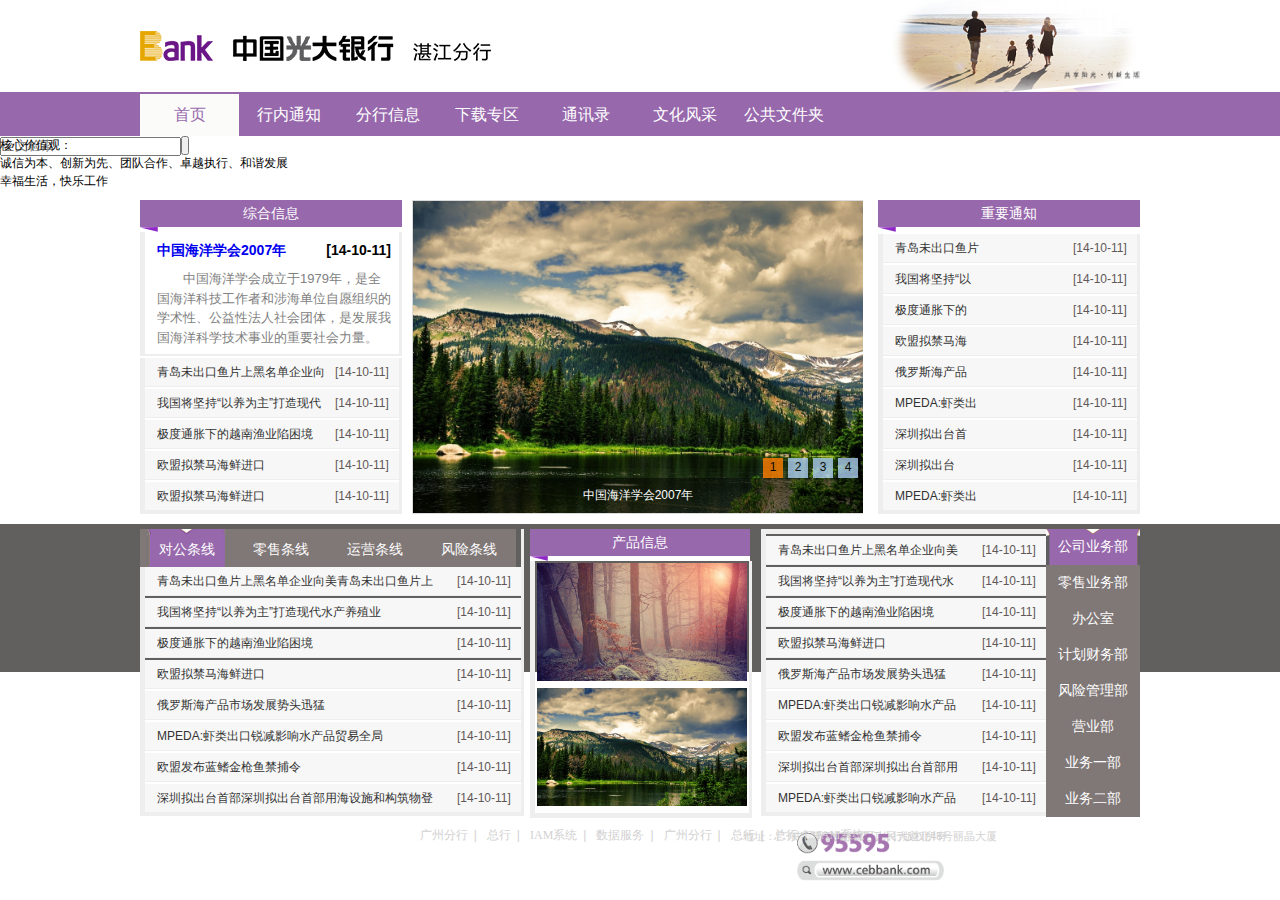
<file: Index.html>
<!doctype html>
<html>
<head>
	<title>中国光大银行湛江分行网站首页</title>
	<meta charset="utf-8" />
	<meta name="author" />
	<meta name="keyword" />
	<meta name="description" />
	<link rel="stylesheet" type="text/css" href="css/common.css">
	<script type="text/javascript" src="js/jquery.js"></script>
	<script type="text/javascript" src="js/index.js"></script>
	<style type="text/css">
		/*轮转图样式*/
		#pic_msg{width:450px;border-left:1px solid #DBDBDB;border-bottom:1px solid #DBDBDB;border-top:1px solid #DBDBDB;text-align:center;position:relative;float: left;z-index: -1;}
		.turn_img{position:relative;width:450px;overflow:hidden;}
		.turn_img ul{width:1800px;}
		.img_title{position:absolute;width:450px;height:35px;line-height:35px;bottom:0px;left:0;z-index:4;color:white;}
		.turn_img ul li{height:312px;width:450px;position:relative;float:left;}
		.turn_img_bg{filter:alpha(opacity=80);-moz-opacity:0.5;-khtml-opacity: 0.5;opacity: 0.5;background:black;position:absolute;bottom:0;left:0;width:450px;height:35px;z-index:2;}
		.turn_img img{height:312px;}
		.turn_img ol{position:absolute;right:5px;bottom:35px;}
		.turn_img ol li{filter:alpha(opacity=80);-moz-opacity:0.8;-khtml-opacity: 0.8;opacity: 0.8;height:20px;width:20px;float:left;background:#abcdef;margin-left:5px;}
		.turn_img ol li{cursor: pointer;}
		.turn_img ol .curr{background:#FF7E00;}

		/*列表样式*/
		#mul_msg{width:262px;height: 312px;float: left;margin-right: 10px;}
		.list_header{height:32px;line-height:28px;color: #ffffff;font-size: 14px;font-family: 'Microsoft Yahei';text-align: center;line-height: 28px;background-image: url(images/bg_title.png);}
		.msg_list{border-left:5px solid #EEEEEE;border-bottom:3px solid #EEEEEE;border-right:3px solid #EEEEEE;}
		.msg_list li {margin-top:2px;padding-left: 12px;line-height:28px;color: #605858;height: 28px;display: block;overflow: hidden;background: #f7f7f7;border-bottom:1px solid #EEEEEE;}
		.msg_list li:hover{background-color: white;color: #9768AC;}
		.msg_list a{width:170px; color: #333;display: block;float: left;overflow: hidden;}
		.msg_list a:hover{color: #9768AC;}
		.msg_list span{float: right;width: 64px;}
		.msg_list_first{padding: 8px 8px 7px 12px;border-left:5px solid #EEEEEE;border-bottom:2px solid #EEEEEE;border-right:3px solid #EEEEEE;}
		.msg_list_first span{float: right;}
		.msg_list_first p{padding-top:8px;color:#818181;font-size:13px;text-indent: 2em;}

		#important_msg{width:262px;height: 312px;float: right;margin-left: 10px;}

		/*条线样式*/
		#stripline_msg{margin-top: 15px;}
		.turn_msg{float: left;width:380px;height: 297px;margin-right: 10px;}
		.turn_msg_title{cursor:pointer;}
		.turn_msg_title li{width:94px;height:38px;float:left;display: inline-block;text-align:center;line-height: 42px;font-size: 14px;font-family: 'Microsoft Yahei';background:url(images/turn_bg_black.png);}
		.turn_msg_title a{color: white;}
		.turn_msg_title a:hover{text-decoration:underline ;}
		.turn_msg .curr_title{background:white;background: url(images/turn_bg.png);}
		.turn_news_block{display:none;width: 376px;}
		.turn_msg .curr_content{display:block;}
		.turn_msg .msg_list a{width: 280px;}

		/*产品信息样式*/
		#product_msg{width:220px;height: 297px;float: left;margin-top: 15px;}
		#product_msg img{width: 210px;height: 118px;}
		#product_msg table{border-left:5px solid #EEEEEE;border-bottom:5px solid #EEEEEE;border-right:3px solid #EEEEEE;}

		/*部门信息样式*/
		#deparment{float: right;width: 380px;margin-top: 15px;margin-right: 0px;}
		#deparment .turn_news_block{width:280px;float: right;}
		.turn_msg_title_vertical{width:94px;height:297px;cursor:pointer;float: right;}
		.turn_msg_title_vertical li{width:94px;height:36px;display: inline-block;text-align:center;line-height: 36px;font-size: 14px;font-family: 'Microsoft Yahei';background-image: url(images/turn_bg_black.png);color: white;}
		.turn_msg_title_vertical a{color: white;}
		.turn_msg_title_vertical a:hover{text-decoration:underline ;}
		#deparment .curr_title{background:white;background-image: url(images/turn_bg_v.png);}
		#deparment .msg_list{border-top: 5px solid #EEEEEE;border-right:none;}
		#deparment .msg_list a{width: 180px;}

		#jumu{}



	</style>
	<script type="text/javascript">
		// $("input[placeholder]")
	</script>
</head>
<body><!-- 
	<input type="text" style="width:200px;height:22px;border: 1px solid #dadada;border-right: none;"><input type="submit" value="" style="background:url(images/search_bg.png);width:30px;height:30px;border: 1px solid #dadada;border-left: none;"> -->
	<div id="header">
		<div id="banner"></div>
		<div id="nav">
			<ul class="nav_bar">
				<li ><a class="active">首页</a></li>
				<li ><a href="list.html">行内通知 </span></a>
					<ul class="li_bar">
						<li ><a href="list.html">综合信息</a></li>
			        	<li ><a href="import_msg.html">重要通知</a></li>
					</ul>
				</li>
				<li><a href="#">分行信息 </span></a>
					<ul class="li_bar">
						<li ><a href="#">分行简报</a></li>
			        	<li ><a href="#">分行发文</a></li>
					</ul>
				</li>
		        <li><a href="#">下载专区 </span></a>
		            <ul class="li_bar">
		              <li><a href="#">资料下载</a></li>
		              <li><a href="#">软件下载</a></li>
		            </ul>
		        </li>
		        <li ><a href="#">通讯录</a></li>
		        <li ><a href="#">文化风采</a></li>
		        <li ><a href="#">公共文件夹</a></li>
			</ul>
		</div>
		<div id="search_bar">
			<form id="search_form">
				<input type="text" name="" class="keyword" value="全文检索" /><input type="submit" value=" " />
			</form>
		</div>
	</div>
	<div class="jumu">
		<div class="jumu_left">核心价值观：<br>诚信为本、创新为先、团队合作、卓越执行、和谐发展</div>
		<div class="jumu_right">幸福生活，快乐工作</div>
	</div>
	<div id="content">
		<div class="row">
			<div id="mul_msg">
				<div class="list_header">综合信息</div>
				<div class='msg_list_first'>
					<h3><a href='#'>中国海洋学会2007年</a><span>[14-10-11]</span></h3>
					<p>中国海洋学会成立于1979年，是全国海洋科技工作者和涉海单位自愿组织的学术性、公益性法人社会团体，是发展我国海洋科学技术事业的重要社会力量。</p>
				</div>
				<ul class="msg_list">
					<li><a href="detail_msg.html">青岛未出口鱼片上黑名单企业向美青岛未出口鱼片上黑名单企业向美</a><span>[14-10-11]</span></li>
					<li><a href='#'>我国将坚持“以养为主”打造现代水产养殖业</a><span>[14-10-11]</span></li>
					<li><a href='#'>极度通胀下的越南渔业陷困境</a><span>[14-10-11]</span></li>
					<li><a href='#'>欧盟拟禁马海鲜进口</a><span>[14-10-11]</span></li>
					<li><a href='#'>欧盟拟禁马海鲜进口</a><span>[14-10-11]</span></li>
				</ul>
			</div>
			<div id="pic_msg">
				<div class='turn_img'>
					<ul>
						<a href='#'><li><img src='images/04.jpg' /><span class='img_title'>中国海洋学会2007年</span><div class='turn_img_bg'></div></li></a>
						<a href='#'><li><img src='images/02.jpg' /><span class='img_title'>青岛未出口鱼片上黑名单企业向美方申诉成功</span><div class='turn_img_bg'></div></li></a>
						<a href='#'><li><img src='images/03.jpg' /><span class='img_title'>我国将坚持“以养为主”打造现代水产养殖业</span><div class='turn_img_bg'></div></li></a>
						<a href='#'><li><img src='images/01.jpg' /><span class='img_title'>极度通胀下的越南渔业陷困境</span><div class='turn_img_bg'></div></li></a>
					</ul>
					<ol>
						<li class='curr'>1</li>
						<li>2</li>
						<li>3</li>
						<li>4</li>
					</ol>
				</div>
			</div>
			<div id="important_msg">
				<div class="list_header">重要通知</div>
				<ul class="msg_list">
					<li><a href='#'>青岛未出口鱼片</a><span>[14-10-11]</span></li>
					<li><a href='#'>我国将坚持“以</a><span>[14-10-11]</span></li>
					<li><a href='#'>极度通胀下的</a><span>[14-10-11]</span></li>
					<li><a href='#'>欧盟拟禁马海</a><span>[14-10-11]</span></li>
					<li><a href='#'>俄罗斯海产品</a><span>[14-10-11]</span></li>
					<li><a href='#'>MPEDA:虾类出</a><span>[14-10-11]</span></li>
					<li><a href='#'>深圳拟出台首</a><span>[14-10-11]</span></li>
					<li><a href='#'>深圳拟出台</a><span>[14-10-11]</span></li>
					<li><a href='#'>MPEDA:虾类出</a><span>[14-10-11]</span></li>
				</ul>
			</div>
		</div>
		<div class="row">
			<div id="stripline_msg" class='turn_msg'>
				<ul class='turn_msg_title'>
					<li class='curr_title'><a href="stripline.html">对公条线</a></li>
					<li ><a href="stripline.html">零售条线</a></li>
					<li ><a href="stripline.html">运营条线</a></li>
					<li ><a href="stripline.html">风险条线</a></li>
				</ul>
				<ul class='turn_news_block curr_content msg_list'>
					<li><a href="detail_msg.html">青岛未出口鱼片上黑名单企业向美青岛未出口鱼片上黑名单企业向美</a><span>[14-10-11]</span></li>
					<li><a href='#'>我国将坚持“以养为主”打造现代水产养殖业</a><span>[14-10-11]</span></li>
					<li><a href='#'>极度通胀下的越南渔业陷困境</a><span>[14-10-11]</span></li>
					<li><a href='#'>欧盟拟禁马海鲜进口</a><span>[14-10-11]</span></li>
					<li><a href='#'>俄罗斯海产品市场发展势头迅猛</a><span>[14-10-11]</span></li>
					<li><a href='#'>MPEDA:虾类出口锐减影响水产品贸易全局</a><span>[14-10-11]</span></li>
					<li><a href='#'>欧盟发布蓝鳍金枪鱼禁捕令</a><span>[14-10-11]</span></li>
					<li><a href='#'>深圳拟出台首部深圳拟出台首部用海设施和构筑物登记管理规定</a><span>[14-10-11]</span></li>
				</ul>
				<ul class='turn_news_block msg_list'>
					<li><a href='#'>广东茂名海域管理亮点纷呈</a><span>[14-10-11]</span></li>
					<li><a href='#'>我国将开展海水入侵和土壤盐渍化监测</a><span>[14-10-11]</span></li>
					<li><a href='#'>广东省成立水产品质量安全专项整治行动领导小组</a><span>[14-10-11]</span></li>
					<li><a href='#'>我国海洋自然保护区存在的主要问题及对策建议</a><span>[14-10-11]</span></li>
					<li><a href='#'>烟台市海洋功能区划、海洋环保规划通过评审</a><span>[14-10-11]</span></li>
					<li><a href='#'>南海区海洋工作指导委员会第二次会议召开</a><span>[14-10-11]</span></li>
					<li><a href='#'>全国海岛保护与开发规划开始编制</a><span>[14-10-11]</span></li>
					<li><a href='#'>上海首个共建海洋科普教育基地揭牌</a><span>[14-10-11]</span></li>
				</ul>
				<ul class='turn_news_block msg_list'>
					<li><a href='#'>北大西洋海底山脉中的奇特新物种</a><span>[14-10-11]</span></li>
					<li><a href='#'>2007年是“国际海豚年”</a><span>[14-10-11]</span></li>
					<li><a href='#'>日本确认发现世界最大海生兽类化石</a><span>[14-10-11]</span></li>
					<li><a href='#'>最美岛屿”搬上方寸之地</a><span>[14-10-11]</span></li>
					<li><a href='#'>煮熟的螃蟹为何会变色</a><span>[14-10-11]</span></li>
					<li><a href='#'>海岛与群岛/岛屿、暗礁</a><span>[14-10-11]</span></li>
					<li><a href='#'>四个大洋的名称是怎么来的？</a><span>[14-10-11]</span></li>
					<li><a href='#'>市霞山区解放东路40号广东海洋大学霞山校区高层407 </a><span>[14-10-11]</span></li>
				</ul>
				<ul class='turn_news_block msg_list'>
					<li><a href='#'>北大西洋海底山脉中的奇特新物种</a><span>[14-10-11]</span></li>
					<li><a href='#'>我国将坚持“以养为主”打造现代水产养殖业</a><span>[14-10-11]</span></li>
					<li><a href='#'>极度通胀下的越南渔业陷困境</a><span>[14-10-11]</span></li>
					<li><a href='#'>最美岛屿”搬上方寸之地</a><span>[14-10-11]</span></li>
					<li><a href='#'>煮熟的螃蟹为何会变色</a><span>[14-10-11]</span></li>
					<li><a href='#'>烟台市海洋功能区划、海洋环保规划通过评审</a><span>[14-10-11]</span></li>
					<li><a href='#'>南海区海洋工作指导委员会第二次会议召开</a><span>[14-10-11]</span></li>
					<li><a href='#'>全国海岛保护与开发规划开始编制</a><span>[14-10-11]</span></li>
				</ul>
			</div>
			<div id="product_msg">
				<div id="product_title" class="list_header">产品信息</div>
				<table>
					<tr><td><img src="images/02.jpg"></td></tr>
					<tr><td><img src="images/04.jpg"></td></tr>
				</table>
			</div>
			<div id="deparment" class="turn_msg">
				<ul class='turn_msg_title_vertical'>
					<li class='curr_title'><a href="department.html">公司业务部</a></li>
					<li ><a href="department.html">零售业务部</a></li>
					<li ><a href="department.html">办公室</a></li>
					<li ><a href="department.html">计划财务部</a></li>
					<li ><a href="department.html">风险管理部</a></li>
					<li ><a href="department.html">营业部</a></li>
					<li ><a href="department.html">业务一部</a></li>
					<li ><a href="department.html">业务二部</a></li>
				</ul>
				<ul class='turn_news_block curr_content msg_list'>
					<li><a href="detail_msg.html">青岛未出口鱼片上黑名单企业向美青岛未出口鱼片上黑名单企业向美</a><span>[14-10-11]</span></li>
					<li><a href='#'>我国将坚持“以养为主”打造现代水产养殖业</a><span>[14-10-11]</span></li>
					<li><a href='#'>极度通胀下的越南渔业陷困境</a><span>[14-10-11]</span></li>
					<li><a href='#'>欧盟拟禁马海鲜进口</a><span>[14-10-11]</span></li>
					<li><a href='#'>俄罗斯海产品市场发展势头迅猛</a><span>[14-10-11]</span></li>
					<li><a href='#'>MPEDA:虾类出口锐减影响水产品贸易全局</a><span>[14-10-11]</span></li>
					<li><a href='#'>欧盟发布蓝鳍金枪鱼禁捕令</a><span>[14-10-11]</span></li>
					<li><a href='#'>深圳拟出台首部深圳拟出台首部用海设施和构筑物登记管理规定</a><span>[14-10-11]</span></li>
					<li><a href='#'>MPEDA:虾类出口锐减影响水产品贸易全局</a><span>[14-10-11]</span></li>
				</ul>
				<ul class='turn_news_block msg_list'>
					<li><a href='#'>广东茂名海域管理亮点纷呈</a><span>[14-10-11]</span></li>
					<li><a href='#'>我国将开展海水入侵和土壤盐渍化监测</a><span>[14-10-11]</span></li>
					<li><a href='#'>广东省成立水产品质量安全专项整治行动领导小组</a><span>[14-10-11]</span></li>
					<li><a href='#'>我国海洋自然保护区存在的主要问题及对策建议</a><span>[14-10-11]</span></li>
					<li><a href='#'>烟台市海洋功能区划、海洋环保规划通过评审</a><span>[14-10-11]</span></li>
					<li><a href='#'>南海区海洋工作指导委员会第二次会议召开</a><span>[14-10-11]</span></li>
					<li><a href='#'>全国海岛保护与开发规划开始编制</a><span>[14-10-11]</span></li>
					<li><a href='#'>上海首个共建海洋科普教育基地揭牌</a><span>[14-10-11]</span></li>
					<li><a href='#'>南海区海洋工作指导委员会第二次会议召开</a><span>[14-10-11]</span></li>
				</ul>
				<ul class='turn_news_block msg_list'>
					<li><a href='#'>北大西洋海底山脉中的奇特新物种</a><span>[14-10-11]</span></li>
					<li><a href='#'>2007年是“国际海豚年”</a><span>[14-10-11]</span></li>
					<li><a href='#'>日本确认发现世界最大海生兽类化石</a><span>[14-10-11]</span></li>
					<li><a href='#'>最美岛屿”搬上方寸之地</a><span>[14-10-11]</span></li>
					<li><a href='#'>煮熟的螃蟹为何会变色</a><span>[14-10-11]</span></li>
					<li><a href='#'>海岛与群岛/岛屿、暗礁</a><span>[14-10-11]</span></li>
					<li><a href='#'>四个大洋的名称是怎么来的？</a><span>[14-10-11]</span></li>
					<li><a href='#'>市霞山区解放东路40号广东海洋大学霞山校区高层407 </a><span>[14-10-11]</span></li>
					<li><a href='#'>海岛与群岛/岛屿、暗礁</a><span>[14-10-11]</span></li>
				</ul>
				<ul class='turn_news_block msg_list'>
					<li><a href='#'>北大西洋海底山脉中的奇特新物种</a><span>[14-10-11]</span></li>
					<li><a href='#'>我国将坚持“以养为主”打造现代水产养殖业</a><span>[14-10-11]</span></li>
					<li><a href='#'>极度通胀下的越南渔业陷困境</a><span>[14-10-11]</span></li>
					<li><a href='#'>最美岛屿”搬上方寸之地</a><span>[14-10-11]</span></li>
					<li><a href='#'>煮熟的螃蟹为何会变色</a><span>[14-10-11]</span></li>
					<li><a href='#'>烟台市海洋功能区划、海洋环保规划通过评审</a><span>[14-10-11]</span></li>
					<li><a href='#'>南海区海洋工作指导委员会第二次会议召开</a><span>[14-10-11]</span></li>
					<li><a href='#'>全国海岛保护与开发规划开始编制</a><span>[14-10-11]</span></li>
					<li><a href='#'>南海区海洋工作指导委员会第二次会议召开</a><span>[14-10-11]</span></li>
				</ul>
				<ul class='turn_news_block msg_list'>
					<li><a href="detail_msg.html">青岛未出口鱼片上黑名单企业向美青岛未出口鱼片上黑名单企业向美</a><span>[14-10-11]</span></li>
					<li><a href='#'>我国将坚持“以养为主”打造现代水产养殖业</a><span>[14-10-11]</span></li>
					<li><a href='#'>极度通胀下的越南渔业陷困境</a><span>[14-10-11]</span></li>
					<li><a href='#'>欧盟拟禁马海鲜进口</a><span>[14-10-11]</span></li>
					<li><a href='#'>俄罗斯海产品市场发展势头迅猛</a><span>[14-10-11]</span></li>
					<li><a href='#'>MPEDA:虾类出口锐减影响水产品贸易全局</a><span>[14-10-11]</span></li>
					<li><a href='#'>欧盟发布蓝鳍金枪鱼禁捕令</a><span>[14-10-11]</span></li>
					<li><a href='#'>深圳拟出台首部深圳拟出台首部用海设施和构筑物登记管理规定</a><span>[14-10-11]</span></li>
					<li><a href='#'>欧盟拟禁马海鲜进口</a><span>[14-10-11]</span></li>
				</ul>
				<ul class='turn_news_block msg_list'>
					<li><a href='#'>广东茂名海域管理亮点纷呈</a><span>[14-10-11]</span></li>
					<li><a href='#'>我国将开展海水入侵和土壤盐渍化监测</a><span>[14-10-11]</span></li>
					<li><a href='#'>广东省成立水产品质量安全专项整治行动领导小组</a><span>[14-10-11]</span></li>
					<li><a href='#'>我国海洋自然保护区存在的主要问题及对策建议</a><span>[14-10-11]</span></li>
					<li><a href='#'>烟台市海洋功能区划、海洋环保规划通过评审</a><span>[14-10-11]</span></li>
					<li><a href='#'>南海区海洋工作指导委员会第二次会议召开</a><span>[14-10-11]</span></li>
					<li><a href='#'>全国海岛保护与开发规划开始编制</a><span>[14-10-11]</span></li>
					<li><a href='#'>上海首个共建海洋科普教育基地揭牌</a><span>[14-10-11]</span></li>
					<li><a href='#'>南海区海洋工作指导委员会第二次会议召开</a><span>[14-10-11]</span></li>
				</ul>
				<ul class='turn_news_block msg_list'>
					<li><a href='#'>北大西洋海底山脉中的奇特新物种</a><span>[14-10-11]</span></li>
					<li><a href='#'>2007年是“国际海豚年”</a><span>[14-10-11]</span></li>
					<li><a href='#'>日本确认发现世界最大海生兽类化石</a><span>[14-10-11]</span></li>
					<li><a href='#'>最美岛屿”搬上方寸之地</a><span>[14-10-11]</span></li>
					<li><a href='#'>煮熟的螃蟹为何会变色</a><span>[14-10-11]</span></li>
					<li><a href='#'>海岛与群岛/岛屿、暗礁</a><span>[14-10-11]</span></li>
					<li><a href='#'>四个大洋的名称是怎么来的？</a><span>[14-10-11]</span></li>
					<li><a href='#'>市霞山区解放东路40号广东海洋大学霞山校区高层407 </a><span>[14-10-11]</span></li>
					<li><a href='#'>海岛与群岛/岛屿、暗礁</a><span>[14-10-11]</span></li>
				</ul>
				<ul class='turn_news_block msg_list'>
					<li><a href='#'>北大西洋海底山脉中的奇特新物种</a><span>[14-10-11]</span></li>
					<li><a href='#'>我国将坚持“以养为主”打造现代水产养殖业</a><span>[14-10-11]</span></li>
					<li><a href='#'>极度通胀下的越南渔业陷困境</a><span>[14-10-11]</span></li>
					<li><a href='#'>最美岛屿”搬上方寸之地</a><span>[14-10-11]</span></li>
					<li><a href='#'>煮熟的螃蟹为何会变色</a><span>[14-10-11]</span></li>
					<li><a href='#'>烟台市海洋功能区划、海洋环保规划通过评审</a><span>[14-10-11]</span></li>
					<li><a href='#'>南海区海洋工作指导委员会第二次会议召开</a><span>[14-10-11]</span></li>
					<li><a href='#'>全国海岛保护与开发规划开始编制</a><span>[14-10-11]</span></li>
					<li><a href='#'>煮熟的螃蟹为何会变色</a><span>[14-10-11]</span></li>
				</ul>
			</div>
		</div>
	</div>
	<!-- <div id="footer">
		<center>
			<table style="width:800px;">
				<tr>
					<td style="padding-right:40px;">
						<span>版权所有：中国光大银行湛江分行</span><br><br>
						<span>地址：广东省湛江市开发区体育中心丽晶大厦</span>
					</td>
					<td>
						<img src="images/conn_msg.png" style="height:80px;margin-right:50px;">
						<img src="images/sitename.png" style="height:80px;">
					</td>
				</tr>
			</table>
		</center> -->
	<div class="footer">
	
		<div class="menu_box"><ul class="footermenu c">
			<li><a href="http://10.5.88.7" target="_blank">广州分行</a>|</li>
          	<li><a href="http://www.cebbank.com" target="_blank">总行</a>|</li>
          	<li><a target="_blank">IAM系统</a>|</li>
          	<li><a target="_blank">数据服务</a>|</li>
          	<li><a href="http://10.5.88.7" target="_blank">广州分行</a>|</li>
          	<li><a href="http://www.cebbank.com" target="_blank">总行</a>|</li>
          	<li><a href="http://www.cebbank.com" target="_blank">总行</a>|</li>
          	<li><a target="_blank">IAM系统</a></li>
		</ul></div>
		<div class="copyright">中国光大银行湛江分行版权所有</div>
		<div class="copyright">地址：广东省湛江市赤坎区人民大道北45号丽晶大厦</div>
		<div class="auth_logo">
			<img src="images/conn_msg.png" alt="中国光大银行" title="中国光大银行">
		</div>
	<div id="dynamic_foot">

<!--尾部 end-->
</div>
	</div>
</body>
</html>
</file>
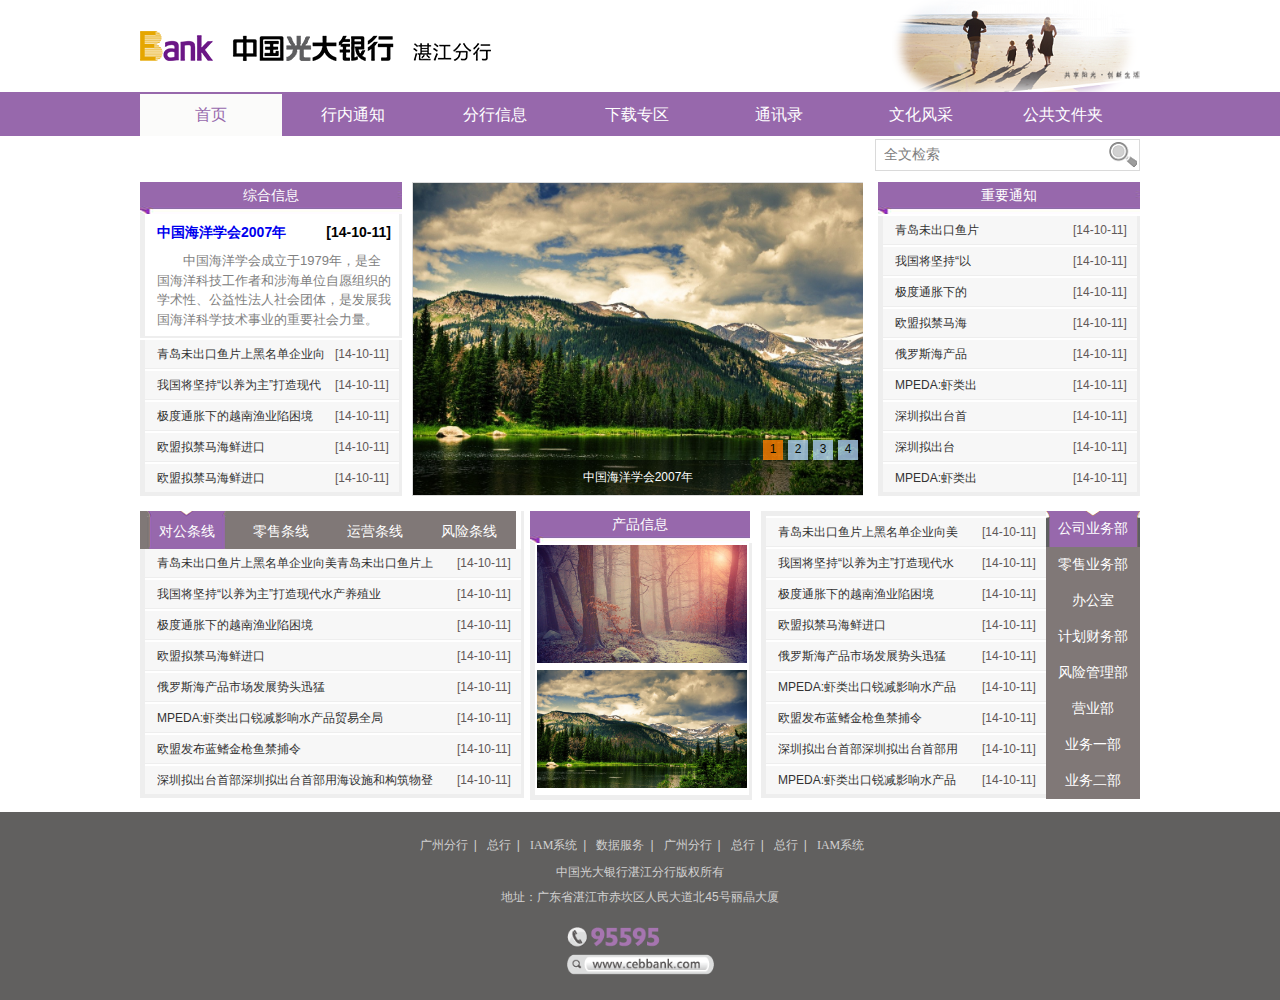
<file: images/版本4/Index.html>
<!doctype html>
<html>
<head>
	<title>中国光大银行湛江分行网站首页</title>
	<meta charset="utf-8" />
	<meta name="author" />
	<meta name="keyword" />
	<meta name="description" />
	<link rel="stylesheet" type="text/css" href="css/common.css">
	<script type="text/javascript" src="js/jquery.js"></script>
	<script type="text/javascript" src="js/index.js"></script>
	<style type="text/css">
		/*轮转图样式*/
		#pic_msg{width:450px;border-left:1px solid #DBDBDB;border-bottom:1px solid #DBDBDB;border-top:1px solid #DBDBDB;text-align:center;position:relative;float: left;z-index: -1;}
		.turn_img{position:relative;width:450px;overflow:hidden;}
		.turn_img ul{width:1800px;}
		.img_title{position:absolute;width:450px;height:35px;line-height:35px;bottom:0px;left:0;z-index:4;color:white;}
		.turn_img ul li{height:312px;width:450px;position:relative;float:left;}
		.turn_img_bg{filter:alpha(opacity=80);-moz-opacity:0.5;-khtml-opacity: 0.5;opacity: 0.5;background:black;position:absolute;bottom:0;left:0;width:450px;height:35px;z-index:2;}
		.turn_img img{height:312px;}
		.turn_img ol{position:absolute;right:5px;bottom:35px;}
		.turn_img ol li{filter:alpha(opacity=80);-moz-opacity:0.8;-khtml-opacity: 0.8;opacity: 0.8;height:20px;width:20px;float:left;background:#abcdef;margin-left:5px;}
		.turn_img ol li{cursor: pointer;}
		.turn_img ol .curr{background:#FF7E00;}

		/*列表样式*/
		#mul_msg{width:262px;height: 312px;float: left;margin-right: 10px;}
		.list_header{height:32px;line-height:28px;color: #ffffff;font-size: 14px;font-family: 'Microsoft Yahei';text-align: center;line-height: 28px;background-image: url(images/bg_title.png);}
		.msg_list{border-left:5px solid #EEEEEE;border-bottom:3px solid #EEEEEE;border-right:3px solid #EEEEEE;}
		.msg_list li {margin-top:2px;padding-left: 12px;line-height:28px;color: #605858;height: 28px;display: block;overflow: hidden;background: #f7f7f7;border-bottom:1px solid #EEEEEE;}
		.msg_list li:hover{background-color: white;color: #9768AC;}
		.msg_list a{width:170px; color: #333;display: block;float: left;overflow: hidden;}
		.msg_list a:hover{color: #9768AC;}
		.msg_list span{float: right;width: 64px;}
		.msg_list_first{padding: 8px 8px 7px 12px;border-left:5px solid #EEEEEE;border-bottom:2px solid #EEEEEE;border-right:3px solid #EEEEEE;}
		.msg_list_first span{float: right;}
		.msg_list_first p{padding-top:8px;color:#818181;font-size:13px;text-indent: 2em;}

		#important_msg{width:262px;height: 312px;float: right;margin-left: 10px;}

		/*条线样式*/
		#stripline_msg{margin-top: 15px;}
		.turn_msg{float: left;width:380px;height: 297px;margin-right: 10px;}
		.turn_msg_title{cursor:pointer;}
		.turn_msg_title li{width:94px;height:38px;float:left;display: inline-block;text-align:center;line-height: 42px;font-size: 14px;font-family: 'Microsoft Yahei';background:url(images/turn_bg_black.png);}
		.turn_msg_title a{color: white;}
		.turn_msg_title a:hover{text-decoration:underline ;}
		.turn_msg .curr_title{background:white;background: url(images/turn_bg.png);}
		.turn_news_block{display:none;width: 376px;}
		.turn_msg .curr_content{display:block;}
		.turn_msg .msg_list a{width: 280px;}

		/*产品信息样式*/
		#product_msg{width:220px;height: 297px;float: left;margin-top: 15px;}
		#product_msg img{width: 210px;height: 118px;}
		#product_msg table{border-left:5px solid #EEEEEE;border-bottom:5px solid #EEEEEE;border-right:3px solid #EEEEEE;}

		/*部门信息样式*/
		#deparment{float: right;width: 380px;margin-top: 15px;margin-right: 0px;}
		#deparment .turn_news_block{width:280px;float: right;}
		.turn_msg_title_vertical{width:94px;height:297px;cursor:pointer;float: right;}
		.turn_msg_title_vertical li{width:94px;height:36px;display: inline-block;text-align:center;line-height: 36px;font-size: 14px;font-family: 'Microsoft Yahei';background-image: url(images/turn_bg_black.png);color: white;}
		.turn_msg_title_vertical a{color: white;}
		.turn_msg_title_vertical a:hover{text-decoration:underline ;}
		#deparment .curr_title{background:white;background-image: url(images/turn_bg_v.png);}
		#deparment .msg_list{border-top: 5px solid #EEEEEE;border-right:none;}
		#deparment .msg_list a{width: 180px;}

		



	</style>
	<script type="text/javascript">
		// $("input[placeholder]")
	</script>
</head>
<body><!-- 
	<input type="text" style="width:200px;height:22px;border: 1px solid #dadada;border-right: none;"><input type="submit" value="" style="background:url(images/search_bg.png);width:30px;height:30px;border: 1px solid #dadada;border-left: none;"> -->
	<div id="header">
		<div id="banner"></div>
		<div id="nav">
			<ul class="nav_bar">
				<li ><a class="active">首页</a></li>
				<li ><a href="list.html">行内通知 </span></a>
					<ul class="li_bar">
						<li ><a href="list.html">综合信息</a></li>
			        	<li ><a href="import_msg.html">重要通知</a></li>
					</ul>
				</li>
				<li><a href="#">分行信息 </span></a>
					<ul class="li_bar">
						<li ><a href="#">分行简报</a></li>
			        	<li ><a href="#">分行发文</a></li>
					</ul>
				</li>
		        <li><a href="#">下载专区 </span></a>
		            <ul class="li_bar">
		              <li><a href="#">资料下载</a></li>
		              <li><a href="#">软件下载</a></li>
		            </ul>
		        </li>
		        <li ><a href="#">通讯录</a></li>
		        <li ><a href="#">文化风采</a></li>
		        <li ><a href="#">公共文件夹</a></li>
			</ul>
		</div>
		<div id="search_bar">
			<form id="search_form">
				<input type="text" name="" class="keyword" value="全文检索" /><input type="submit" value=" " />
			</form>
		</div>
	</div>
	<div id="content">
		<div class="row">
			<div id="mul_msg">
				<div class="list_header">综合信息</div>
				<div class='msg_list_first'>
					<h3><a href='#'>中国海洋学会2007年</a><span>[14-10-11]</span></h3>
					<p>中国海洋学会成立于1979年，是全国海洋科技工作者和涉海单位自愿组织的学术性、公益性法人社会团体，是发展我国海洋科学技术事业的重要社会力量。</p>
				</div>
				<ul class="msg_list">
					<li><a href="detail_msg.html">青岛未出口鱼片上黑名单企业向美青岛未出口鱼片上黑名单企业向美</a><span>[14-10-11]</span></li>
					<li><a href='#'>我国将坚持“以养为主”打造现代水产养殖业</a><span>[14-10-11]</span></li>
					<li><a href='#'>极度通胀下的越南渔业陷困境</a><span>[14-10-11]</span></li>
					<li><a href='#'>欧盟拟禁马海鲜进口</a><span>[14-10-11]</span></li>
					<li><a href='#'>欧盟拟禁马海鲜进口</a><span>[14-10-11]</span></li>
				</ul>
			</div>
			<div id="pic_msg">
				<div class='turn_img'>
					<ul>
						<a href='#'><li><img src='images/04.jpg' /><span class='img_title'>中国海洋学会2007年</span><div class='turn_img_bg'></div></li></a>
						<a href='#'><li><img src='images/02.jpg' /><span class='img_title'>青岛未出口鱼片上黑名单企业向美方申诉成功</span><div class='turn_img_bg'></div></li></a>
						<a href='#'><li><img src='images/03.jpg' /><span class='img_title'>我国将坚持“以养为主”打造现代水产养殖业</span><div class='turn_img_bg'></div></li></a>
						<a href='#'><li><img src='images/01.jpg' /><span class='img_title'>极度通胀下的越南渔业陷困境</span><div class='turn_img_bg'></div></li></a>
					</ul>
					<ol>
						<li class='curr'>1</li>
						<li>2</li>
						<li>3</li>
						<li>4</li>
					</ol>
				</div>
			</div>
			<div id="important_msg">
				<div class="list_header">重要通知</div>
				<ul class="msg_list">
					<li><a href='#'>青岛未出口鱼片</a><span>[14-10-11]</span></li>
					<li><a href='#'>我国将坚持“以</a><span>[14-10-11]</span></li>
					<li><a href='#'>极度通胀下的</a><span>[14-10-11]</span></li>
					<li><a href='#'>欧盟拟禁马海</a><span>[14-10-11]</span></li>
					<li><a href='#'>俄罗斯海产品</a><span>[14-10-11]</span></li>
					<li><a href='#'>MPEDA:虾类出</a><span>[14-10-11]</span></li>
					<li><a href='#'>深圳拟出台首</a><span>[14-10-11]</span></li>
					<li><a href='#'>深圳拟出台</a><span>[14-10-11]</span></li>
					<li><a href='#'>MPEDA:虾类出</a><span>[14-10-11]</span></li>
				</ul>
			</div>
		</div>
		<div class="row">
			<div id="stripline_msg" class='turn_msg'>
				<ul class='turn_msg_title'>
					<li class='curr_title'><a href="stripline.html">对公条线</a></li>
					<li ><a href="stripline.html">零售条线</a></li>
					<li ><a href="stripline.html">运营条线</a></li>
					<li ><a href="stripline.html">风险条线</a></li>
				</ul>
				<ul class='turn_news_block curr_content msg_list'>
					<li><a href="detail_msg.html">青岛未出口鱼片上黑名单企业向美青岛未出口鱼片上黑名单企业向美</a><span>[14-10-11]</span></li>
					<li><a href='#'>我国将坚持“以养为主”打造现代水产养殖业</a><span>[14-10-11]</span></li>
					<li><a href='#'>极度通胀下的越南渔业陷困境</a><span>[14-10-11]</span></li>
					<li><a href='#'>欧盟拟禁马海鲜进口</a><span>[14-10-11]</span></li>
					<li><a href='#'>俄罗斯海产品市场发展势头迅猛</a><span>[14-10-11]</span></li>
					<li><a href='#'>MPEDA:虾类出口锐减影响水产品贸易全局</a><span>[14-10-11]</span></li>
					<li><a href='#'>欧盟发布蓝鳍金枪鱼禁捕令</a><span>[14-10-11]</span></li>
					<li><a href='#'>深圳拟出台首部深圳拟出台首部用海设施和构筑物登记管理规定</a><span>[14-10-11]</span></li>
				</ul>
				<ul class='turn_news_block msg_list'>
					<li><a href='#'>广东茂名海域管理亮点纷呈</a><span>[14-10-11]</span></li>
					<li><a href='#'>我国将开展海水入侵和土壤盐渍化监测</a><span>[14-10-11]</span></li>
					<li><a href='#'>广东省成立水产品质量安全专项整治行动领导小组</a><span>[14-10-11]</span></li>
					<li><a href='#'>我国海洋自然保护区存在的主要问题及对策建议</a><span>[14-10-11]</span></li>
					<li><a href='#'>烟台市海洋功能区划、海洋环保规划通过评审</a><span>[14-10-11]</span></li>
					<li><a href='#'>南海区海洋工作指导委员会第二次会议召开</a><span>[14-10-11]</span></li>
					<li><a href='#'>全国海岛保护与开发规划开始编制</a><span>[14-10-11]</span></li>
					<li><a href='#'>上海首个共建海洋科普教育基地揭牌</a><span>[14-10-11]</span></li>
				</ul>
				<ul class='turn_news_block msg_list'>
					<li><a href='#'>北大西洋海底山脉中的奇特新物种</a><span>[14-10-11]</span></li>
					<li><a href='#'>2007年是“国际海豚年”</a><span>[14-10-11]</span></li>
					<li><a href='#'>日本确认发现世界最大海生兽类化石</a><span>[14-10-11]</span></li>
					<li><a href='#'>最美岛屿”搬上方寸之地</a><span>[14-10-11]</span></li>
					<li><a href='#'>煮熟的螃蟹为何会变色</a><span>[14-10-11]</span></li>
					<li><a href='#'>海岛与群岛/岛屿、暗礁</a><span>[14-10-11]</span></li>
					<li><a href='#'>四个大洋的名称是怎么来的？</a><span>[14-10-11]</span></li>
					<li><a href='#'>市霞山区解放东路40号广东海洋大学霞山校区高层407 </a><span>[14-10-11]</span></li>
				</ul>
				<ul class='turn_news_block msg_list'>
					<li><a href='#'>北大西洋海底山脉中的奇特新物种</a><span>[14-10-11]</span></li>
					<li><a href='#'>我国将坚持“以养为主”打造现代水产养殖业</a><span>[14-10-11]</span></li>
					<li><a href='#'>极度通胀下的越南渔业陷困境</a><span>[14-10-11]</span></li>
					<li><a href='#'>最美岛屿”搬上方寸之地</a><span>[14-10-11]</span></li>
					<li><a href='#'>煮熟的螃蟹为何会变色</a><span>[14-10-11]</span></li>
					<li><a href='#'>烟台市海洋功能区划、海洋环保规划通过评审</a><span>[14-10-11]</span></li>
					<li><a href='#'>南海区海洋工作指导委员会第二次会议召开</a><span>[14-10-11]</span></li>
					<li><a href='#'>全国海岛保护与开发规划开始编制</a><span>[14-10-11]</span></li>
				</ul>
			</div>
			<div id="product_msg">
				<div id="product_title" class="list_header">产品信息</div>
				<table>
					<tr><td><img src="images/02.jpg"></td></tr>
					<tr><td><img src="images/04.jpg"></td></tr>
				</table>
			</div>
			<div id="deparment" class="turn_msg">
				<ul class='turn_msg_title_vertical'>
					<li class='curr_title'><a href="department.html">公司业务部</a></li>
					<li ><a href="department.html">零售业务部</a></li>
					<li ><a href="department.html">办公室</a></li>
					<li ><a href="department.html">计划财务部</a></li>
					<li ><a href="department.html">风险管理部</a></li>
					<li ><a href="department.html">营业部</a></li>
					<li ><a href="department.html">业务一部</a></li>
					<li ><a href="department.html">业务二部</a></li>
				</ul>
				<ul class='turn_news_block curr_content msg_list'>
					<li><a href="detail_msg.html">青岛未出口鱼片上黑名单企业向美青岛未出口鱼片上黑名单企业向美</a><span>[14-10-11]</span></li>
					<li><a href='#'>我国将坚持“以养为主”打造现代水产养殖业</a><span>[14-10-11]</span></li>
					<li><a href='#'>极度通胀下的越南渔业陷困境</a><span>[14-10-11]</span></li>
					<li><a href='#'>欧盟拟禁马海鲜进口</a><span>[14-10-11]</span></li>
					<li><a href='#'>俄罗斯海产品市场发展势头迅猛</a><span>[14-10-11]</span></li>
					<li><a href='#'>MPEDA:虾类出口锐减影响水产品贸易全局</a><span>[14-10-11]</span></li>
					<li><a href='#'>欧盟发布蓝鳍金枪鱼禁捕令</a><span>[14-10-11]</span></li>
					<li><a href='#'>深圳拟出台首部深圳拟出台首部用海设施和构筑物登记管理规定</a><span>[14-10-11]</span></li>
					<li><a href='#'>MPEDA:虾类出口锐减影响水产品贸易全局</a><span>[14-10-11]</span></li>
				</ul>
				<ul class='turn_news_block msg_list'>
					<li><a href='#'>广东茂名海域管理亮点纷呈</a><span>[14-10-11]</span></li>
					<li><a href='#'>我国将开展海水入侵和土壤盐渍化监测</a><span>[14-10-11]</span></li>
					<li><a href='#'>广东省成立水产品质量安全专项整治行动领导小组</a><span>[14-10-11]</span></li>
					<li><a href='#'>我国海洋自然保护区存在的主要问题及对策建议</a><span>[14-10-11]</span></li>
					<li><a href='#'>烟台市海洋功能区划、海洋环保规划通过评审</a><span>[14-10-11]</span></li>
					<li><a href='#'>南海区海洋工作指导委员会第二次会议召开</a><span>[14-10-11]</span></li>
					<li><a href='#'>全国海岛保护与开发规划开始编制</a><span>[14-10-11]</span></li>
					<li><a href='#'>上海首个共建海洋科普教育基地揭牌</a><span>[14-10-11]</span></li>
					<li><a href='#'>南海区海洋工作指导委员会第二次会议召开</a><span>[14-10-11]</span></li>
				</ul>
				<ul class='turn_news_block msg_list'>
					<li><a href='#'>北大西洋海底山脉中的奇特新物种</a><span>[14-10-11]</span></li>
					<li><a href='#'>2007年是“国际海豚年”</a><span>[14-10-11]</span></li>
					<li><a href='#'>日本确认发现世界最大海生兽类化石</a><span>[14-10-11]</span></li>
					<li><a href='#'>最美岛屿”搬上方寸之地</a><span>[14-10-11]</span></li>
					<li><a href='#'>煮熟的螃蟹为何会变色</a><span>[14-10-11]</span></li>
					<li><a href='#'>海岛与群岛/岛屿、暗礁</a><span>[14-10-11]</span></li>
					<li><a href='#'>四个大洋的名称是怎么来的？</a><span>[14-10-11]</span></li>
					<li><a href='#'>市霞山区解放东路40号广东海洋大学霞山校区高层407 </a><span>[14-10-11]</span></li>
					<li><a href='#'>海岛与群岛/岛屿、暗礁</a><span>[14-10-11]</span></li>
				</ul>
				<ul class='turn_news_block msg_list'>
					<li><a href='#'>北大西洋海底山脉中的奇特新物种</a><span>[14-10-11]</span></li>
					<li><a href='#'>我国将坚持“以养为主”打造现代水产养殖业</a><span>[14-10-11]</span></li>
					<li><a href='#'>极度通胀下的越南渔业陷困境</a><span>[14-10-11]</span></li>
					<li><a href='#'>最美岛屿”搬上方寸之地</a><span>[14-10-11]</span></li>
					<li><a href='#'>煮熟的螃蟹为何会变色</a><span>[14-10-11]</span></li>
					<li><a href='#'>烟台市海洋功能区划、海洋环保规划通过评审</a><span>[14-10-11]</span></li>
					<li><a href='#'>南海区海洋工作指导委员会第二次会议召开</a><span>[14-10-11]</span></li>
					<li><a href='#'>全国海岛保护与开发规划开始编制</a><span>[14-10-11]</span></li>
					<li><a href='#'>南海区海洋工作指导委员会第二次会议召开</a><span>[14-10-11]</span></li>
				</ul>
				<ul class='turn_news_block msg_list'>
					<li><a href="detail_msg.html">青岛未出口鱼片上黑名单企业向美青岛未出口鱼片上黑名单企业向美</a><span>[14-10-11]</span></li>
					<li><a href='#'>我国将坚持“以养为主”打造现代水产养殖业</a><span>[14-10-11]</span></li>
					<li><a href='#'>极度通胀下的越南渔业陷困境</a><span>[14-10-11]</span></li>
					<li><a href='#'>欧盟拟禁马海鲜进口</a><span>[14-10-11]</span></li>
					<li><a href='#'>俄罗斯海产品市场发展势头迅猛</a><span>[14-10-11]</span></li>
					<li><a href='#'>MPEDA:虾类出口锐减影响水产品贸易全局</a><span>[14-10-11]</span></li>
					<li><a href='#'>欧盟发布蓝鳍金枪鱼禁捕令</a><span>[14-10-11]</span></li>
					<li><a href='#'>深圳拟出台首部深圳拟出台首部用海设施和构筑物登记管理规定</a><span>[14-10-11]</span></li>
					<li><a href='#'>欧盟拟禁马海鲜进口</a><span>[14-10-11]</span></li>
				</ul>
				<ul class='turn_news_block msg_list'>
					<li><a href='#'>广东茂名海域管理亮点纷呈</a><span>[14-10-11]</span></li>
					<li><a href='#'>我国将开展海水入侵和土壤盐渍化监测</a><span>[14-10-11]</span></li>
					<li><a href='#'>广东省成立水产品质量安全专项整治行动领导小组</a><span>[14-10-11]</span></li>
					<li><a href='#'>我国海洋自然保护区存在的主要问题及对策建议</a><span>[14-10-11]</span></li>
					<li><a href='#'>烟台市海洋功能区划、海洋环保规划通过评审</a><span>[14-10-11]</span></li>
					<li><a href='#'>南海区海洋工作指导委员会第二次会议召开</a><span>[14-10-11]</span></li>
					<li><a href='#'>全国海岛保护与开发规划开始编制</a><span>[14-10-11]</span></li>
					<li><a href='#'>上海首个共建海洋科普教育基地揭牌</a><span>[14-10-11]</span></li>
					<li><a href='#'>南海区海洋工作指导委员会第二次会议召开</a><span>[14-10-11]</span></li>
				</ul>
				<ul class='turn_news_block msg_list'>
					<li><a href='#'>北大西洋海底山脉中的奇特新物种</a><span>[14-10-11]</span></li>
					<li><a href='#'>2007年是“国际海豚年”</a><span>[14-10-11]</span></li>
					<li><a href='#'>日本确认发现世界最大海生兽类化石</a><span>[14-10-11]</span></li>
					<li><a href='#'>最美岛屿”搬上方寸之地</a><span>[14-10-11]</span></li>
					<li><a href='#'>煮熟的螃蟹为何会变色</a><span>[14-10-11]</span></li>
					<li><a href='#'>海岛与群岛/岛屿、暗礁</a><span>[14-10-11]</span></li>
					<li><a href='#'>四个大洋的名称是怎么来的？</a><span>[14-10-11]</span></li>
					<li><a href='#'>市霞山区解放东路40号广东海洋大学霞山校区高层407 </a><span>[14-10-11]</span></li>
					<li><a href='#'>海岛与群岛/岛屿、暗礁</a><span>[14-10-11]</span></li>
				</ul>
				<ul class='turn_news_block msg_list'>
					<li><a href='#'>北大西洋海底山脉中的奇特新物种</a><span>[14-10-11]</span></li>
					<li><a href='#'>我国将坚持“以养为主”打造现代水产养殖业</a><span>[14-10-11]</span></li>
					<li><a href='#'>极度通胀下的越南渔业陷困境</a><span>[14-10-11]</span></li>
					<li><a href='#'>最美岛屿”搬上方寸之地</a><span>[14-10-11]</span></li>
					<li><a href='#'>煮熟的螃蟹为何会变色</a><span>[14-10-11]</span></li>
					<li><a href='#'>烟台市海洋功能区划、海洋环保规划通过评审</a><span>[14-10-11]</span></li>
					<li><a href='#'>南海区海洋工作指导委员会第二次会议召开</a><span>[14-10-11]</span></li>
					<li><a href='#'>全国海岛保护与开发规划开始编制</a><span>[14-10-11]</span></li>
					<li><a href='#'>煮熟的螃蟹为何会变色</a><span>[14-10-11]</span></li>
				</ul>
			</div>
		</div>
	</div>
	<!-- <div id="footer">
		<center>
			<table style="width:800px;">
				<tr>
					<td style="padding-right:40px;">
						<span>版权所有：中国光大银行湛江分行</span><br><br>
						<span>地址：广东省湛江市开发区体育中心丽晶大厦</span>
					</td>
					<td>
						<img src="images/conn_msg.png" style="height:80px;margin-right:50px;">
						<img src="images/sitename.png" style="height:80px;">
					</td>
				</tr>
			</table>
		</center> -->
	<div class="footer">
	
		<div class="menu_box"><ul class="footermenu c">
			<li><a href="http://10.5.88.7" target="_blank">广州分行</a>|</li>
          	<li><a href="http://www.cebbank.com" target="_blank">总行</a>|</li>
          	<li><a target="_blank">IAM系统</a>|</li>
          	<li><a target="_blank">数据服务</a>|</li>
          	<li><a href="http://10.5.88.7" target="_blank">广州分行</a>|</li>
          	<li><a href="http://www.cebbank.com" target="_blank">总行</a>|</li>
          	<li><a href="http://www.cebbank.com" target="_blank">总行</a>|</li>
          	<li><a target="_blank">IAM系统</a></li>
		</ul></div>
		<div class="copyright">中国光大银行湛江分行版权所有</div>
		<div class="copyright">地址：广东省湛江市赤坎区人民大道北45号丽晶大厦</div>
		<div class="auth_logo">
			<img src="images/conn_msg.png" alt="中国光大银行" title="中国光大银行">
		</div>
	<div id="dynamic_foot">

<!--尾部 end-->
</div>
	</div>
</body>
</html>
</file>
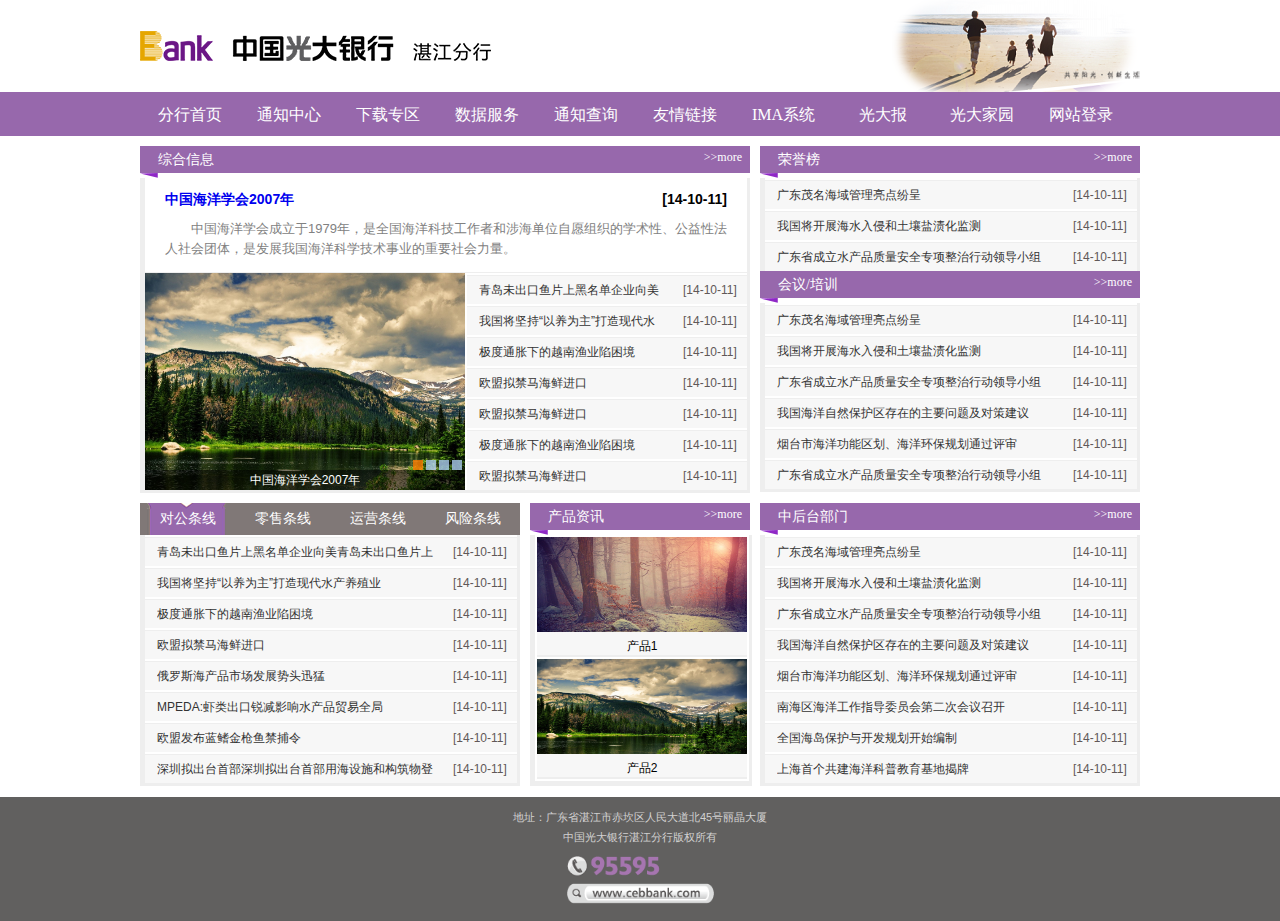
<file: 首页.html>
<!doctype html>
<html>
<head>
	<title>中国光大银行湛江分行网站首页</title>
	<meta charset="utf-8" />
	<meta name="author" />
	<meta name="keyword" />
	<meta name="description" />
	<link rel="stylesheet" type="text/css" href="css/common.css">
	<script type="text/javascript" src="js/jquery.js"></script>
	<script type="text/javascript" src="js/index.js"></script>
	<style type="text/css">
		/*轮转图样式*/
		.turn_img{position:relative;width:320px;overflow:hidden;float: left;}
		.turn_img ul{width:1280px;}
		.img_title{position:absolute;width:320px;height:20px;line-height:20px;bottom:0px;left:0;z-index:4;color:white;text-align: center;}
		.turn_img ul li{height:217px;width:320px;position:relative;float:left;}
		.turn_img_bg{filter:alpha(opacity=80);-moz-opacity:0.5;-khtml-opacity: 0.5;opacity: 0.5;background:black;position:absolute;bottom:0;left:0;width:320px;height:20px;z-index:2;}
		.turn_img img{height:217px;}
		.turn_img ol{position:absolute;right:3px;bottom:20px;}
		.turn_img ol li{filter:alpha(opacity=80);-moz-opacity:0.8;-khtml-opacity: 0.8;opacity: 0.8;height:10px;width:10px;float:left;background:#abcdef;margin-left:3px;}
		.turn_img ol li{cursor: pointer;}
		.turn_img ol .curr{background:#FF7E00;}

		/*列表样式*/
		.mul_content{border-left:5px solid #EEEEEE;border-bottom:3px solid #EEEEEE;border-right:3px solid #EEEEEE;height:217px;}
		#mul_msg{width:610px;float: left;}
		.list_header{height:32px;line-height:27px;color: #ffffff;font-size: 14px;font-family: 'Microsoft Yahei';text-align: left;line-height: 28px;background-image: url(images/bg_title.png);padding-left:18px;}
		.list_header span{height:12px;line-height:12px;float: right;padding:5px 8px;font-size: 12px; }
		.list_header span:hover{cursor: pointer; color: #EEEEEE;}
		.msg_list{width:280px;height:217px;float: right;}
		.msg_list li {margin-top:2px;padding-left: 12px;line-height:28px;color: #605858;height: 28px;display: block;overflow: hidden;background: #f7f7f7;border-top:1px solid #EEEEEE;}
		.msg_list li:hover{background-color: white;color: #9768AC;}
		.msg_list a{width:180px; color: #333;display: block;float: left;overflow: hidden;}
		.msg_list a:hover{color: #9768AC;}
		.msg_list span{float: right;width: 64px;}
		.msg_list_first{padding: 11px 20px 14px 20px;border-left:5px solid #EEEEEE;border-bottom:1px solid #EEEEEE;border-right:3px solid #EEEEEE;}
		.msg_list_first span{float: right;}
		.msg_list_first p{padding-top:9px;color:#818181;font-size:13px;text-indent: 2em;}

		#important_msg{width:380px;height: 346px;float: right;margin-left: 10px;}
		#important_msg .msg_list{width:372px;border-left:5px solid #EEEEEE;border-right:3px solid #EEEEEE;}
		#important_msg .msg_list a{width: 280px;}
		.imp_up{height:125px;}
		.imp_down{height:221px;}
		.imp_up .msg_list{height: 93px;}
		.imp_down .msg_list{height: 186px;border-bottom:3px solid #EEEEEE;}

		#stripline_msg,#product_msg,#deparment{margin-top:10px;}
		/*条线样式*/
		.turn_msg{float: left;width:380px;height: 290px;margin-right: 10px;}
		.turn_msg_title{cursor:pointer;}
		.turn_msg_title li{width:95px;height:32px;line-height: 32px;float:left;display: inline-block;text-align:center;font-size: 14px;font-family: 'Microsoft Yahei';background:url(images/turn_bg_black.png);}
		.turn_msg_title a{color: white;}
		.turn_msg_title a:hover{text-decoration:underline ;}
		.turn_msg .curr_title{background:white;background: url(images/turn_bg.png);}
		.turn_news_block{display:none;width: 372px;height:248px;border-left:5px solid #EEEEEE;border-bottom:3px solid #EEEEEE;border-right:3px solid #EEEEEE;margin-left: 5px;}
		.turn_msg .curr_content{display:block;}
		.turn_msg .msg_list a{width: 280px;}

		/*产品信息样式*/
		#product_msg{width:220px;height: 293px;float: left;text-align: center;}
		#product_msg img{width: 210px;height: 95px;}
		#product_msg table{border-left:5px solid #EEEEEE;border-bottom:5px solid #EEEEEE;border-right:3px solid #EEEEEE;}
		#product_msg table td{border-bottom: 2px solid #EEEEEE;background: #f7f7f7;}
		#product_msg p{width: 210px;}
		#product_msg p:hover{background-color: #ffffff;cursor: pointer;}

		/*部门信息样式*/
		#deparment{float: right;width: 380px;}
		#deparment .msg_list{width:372px;height:248px;border-left: 5px solid #EEEEEE;border-bottom: 3px solid #EEEEEE;border-right:3px solid #EEEEEE;}
		#deparment .msg_list a{width: 280px;}

		
		.jumu{display: none;}


	</style>
</head>
<body>
	<div id="header">
		<div id="banner"></div>
		<div id="nav">
			<ul class="nav_bar">
				<li><a href="#">分行首页</a></li>
				<li><a href="#">通知中心</a></li>
				<li><a href="#">下载专区</a></li>
				<li><a href="#">数据服务</a></li>
				<li><a href="#">通知查询</a></li>
				<li><a href="#">友情链接</a></li>
				<li><a href="#">IMA系统</a></li>
				<li><a href="#">光大报</a></li>
				<li><a href="#">光大家园</a></li>
				<li><a href="#">网站登录</a></li>
			</ul>
		</div>
	</div>

	<div class="jumu">
		<div class="jumu_left">核心价值观：<br>诚信为本、创新为先、团队合作、卓越执行、和谐发展</div>
		<div class="jumu_right">幸福生活，快乐工作</div>
	</div>

	<div id="content">
		<div class="row">
			<div id="mul_msg">
				<div class="list_header">综合信息<span>&gt;&gt;more</span></div>
				<div class='msg_list_first'>
					<h3><a href='#'>中国海洋学会2007年</a><span>[14-10-11]</span></h3>
					<p>中国海洋学会成立于1979年，是全国海洋科技工作者和涉海单位自愿组织的学术性、公益性法人社会团体，是发展我国海洋科学技术事业的重要社会力量。</p>
				</div>
				<div class="mul_content">
					<ul class="msg_list">
						<li><a href="detail_msg.html">青岛未出口鱼片上黑名单企业向美青岛未出口鱼片上黑名单企业向美</a><span>[14-10-11]</span></li>
						<li><a href='#'>我国将坚持“以养为主”打造现代水产养殖业</a><span>[14-10-11]</span></li>
						<li><a href='#'>极度通胀下的越南渔业陷困境</a><span>[14-10-11]</span></li>
						<li><a href='#'>欧盟拟禁马海鲜进口</a><span>[14-10-11]</span></li>
						<li><a href='#'>欧盟拟禁马海鲜进口</a><span>[14-10-11]</span></li>
						<li><a href='#'>极度通胀下的越南渔业陷困境</a><span>[14-10-11]</span></li>
						<li><a href='#'>欧盟拟禁马海鲜进口</a><span>[14-10-11]</span></li>
					</ul>
					<div class='turn_img'>
						<ul>
							<a href='#'><li><img src='images/04.jpg' /><span class='img_title'>中国海洋学会2007年</span><div class='turn_img_bg'></div></li></a>
							<a href='#'><li><img src='images/02.jpg' /><span class='img_title'>青岛未出口鱼片上黑名单企业向美方申诉成功</span><div class='turn_img_bg'></div></li></a>
							<a href='#'><li><img src='images/03.jpg' /><span class='img_title'>我国将坚持“以养为主”打造现代水产养殖业</span><div class='turn_img_bg'></div></li></a>
							<a href='#'><li><img src='images/01.jpg' /><span class='img_title'>极度通胀下的越南渔业陷困境</span><div class='turn_img_bg'></div></li></a>
						</ul>
						<ol>
							<li class='curr'></li>
							<li></li>
							<li></li>
							<li></li>
						</ol>
					</div>
				</div>
			</div>
			<div id="important_msg">
				<div class="imp_up">
					<div class="list_header">荣誉榜<span>&gt;&gt;more</span></div>
					<ul class="msg_list">
						<li><a href='#'>广东茂名海域管理亮点纷呈</a><span>[14-10-11]</span></li>
						<li><a href='#'>我国将开展海水入侵和土壤盐渍化监测</a><span>[14-10-11]</span></li>
						<li><a href='#'>广东省成立水产品质量安全专项整治行动领导小组</a><span>[14-10-11]</span></li>
					</ul>
				</div>
				<div class="imp_down">
					<div class="list_header">会议/培训<span>&gt;&gt;more</span></div>
					<ul class="msg_list">
						<li><a href='#'>广东茂名海域管理亮点纷呈</a><span>[14-10-11]</span></li>
						<li><a href='#'>我国将开展海水入侵和土壤盐渍化监测</a><span>[14-10-11]</span></li>
						<li><a href='#'>广东省成立水产品质量安全专项整治行动领导小组</a><span>[14-10-11]</span></li>
						<li><a href='#'>我国海洋自然保护区存在的主要问题及对策建议</a><span>[14-10-11]</span></li>
						<li><a href='#'>烟台市海洋功能区划、海洋环保规划通过评审</a><span>[14-10-11]</span></li>
						<li><a href='#'>广东省成立水产品质量安全专项整治行动领导小组</a><span>[14-10-11]</span></li>
					</ul>
				</div>
			</div>
		</div>

		<div class="row">
			<div id="stripline_msg" class='turn_msg'>
				<ul class='turn_msg_title'>
					<li class='curr_title'><a href="stripline.html">对公条线</a></li>
					<li ><a href="stripline.html">零售条线</a></li>
					<li ><a href="stripline.html">运营条线</a></li>
					<li ><a href="stripline.html">风险条线</a></li>
				</ul>
				<ul class='turn_news_block curr_content msg_list'>
					<li><a href="detail_msg.html">青岛未出口鱼片上黑名单企业向美青岛未出口鱼片上黑名单企业向美</a><span>[14-10-11]</span></li>
					<li><a href='#'>我国将坚持“以养为主”打造现代水产养殖业</a><span>[14-10-11]</span></li>
					<li><a href='#'>极度通胀下的越南渔业陷困境</a><span>[14-10-11]</span></li>
					<li><a href='#'>欧盟拟禁马海鲜进口</a><span>[14-10-11]</span></li>
					<li><a href='#'>俄罗斯海产品市场发展势头迅猛</a><span>[14-10-11]</span></li>
					<li><a href='#'>MPEDA:虾类出口锐减影响水产品贸易全局</a><span>[14-10-11]</span></li>
					<li><a href='#'>欧盟发布蓝鳍金枪鱼禁捕令</a><span>[14-10-11]</span></li>
					<li><a href='#'>深圳拟出台首部深圳拟出台首部用海设施和构筑物登记管理规定</a><span>[14-10-11]</span></li>
				</ul>
				<ul class='turn_news_block msg_list'>
					<li><a href='#'>广东茂名海域管理亮点纷呈</a><span>[14-10-11]</span></li>
					<li><a href='#'>我国将开展海水入侵和土壤盐渍化监测</a><span>[14-10-11]</span></li>
					<li><a href='#'>广东省成立水产品质量安全专项整治行动领导小组</a><span>[14-10-11]</span></li>
					<li><a href='#'>我国海洋自然保护区存在的主要问题及对策建议</a><span>[14-10-11]</span></li>
					<li><a href='#'>烟台市海洋功能区划、海洋环保规划通过评审</a><span>[14-10-11]</span></li>
					<li><a href='#'>南海区海洋工作指导委员会第二次会议召开</a><span>[14-10-11]</span></li>
					<li><a href='#'>全国海岛保护与开发规划开始编制</a><span>[14-10-11]</span></li>
					<li><a href='#'>上海首个共建海洋科普教育基地揭牌</a><span>[14-10-11]</span></li>
				</ul>
				<ul class='turn_news_block msg_list'>
					<li><a href='#'>北大西洋海底山脉中的奇特新物种</a><span>[14-10-11]</span></li>
					<li><a href='#'>2007年是“国际海豚年”</a><span>[14-10-11]</span></li>
					<li><a href='#'>日本确认发现世界最大海生兽类化石</a><span>[14-10-11]</span></li>
					<li><a href='#'>最美岛屿”搬上方寸之地</a><span>[14-10-11]</span></li>
					<li><a href='#'>煮熟的螃蟹为何会变色</a><span>[14-10-11]</span></li>
					<li><a href='#'>海岛与群岛/岛屿、暗礁</a><span>[14-10-11]</span></li>
					<li><a href='#'>四个大洋的名称是怎么来的？</a><span>[14-10-11]</span></li>
					<li><a href='#'>市霞山区解放东路40号广东海洋大学霞山校区高层407 </a><span>[14-10-11]</span></li>
				</ul>
				<ul class='turn_news_block msg_list'>
					<li><a href='#'>北大西洋海底山脉中的奇特新物种</a><span>[14-10-11]</span></li>
					<li><a href='#'>我国将坚持“以养为主”打造现代水产养殖业</a><span>[14-10-11]</span></li>
					<li><a href='#'>极度通胀下的越南渔业陷困境</a><span>[14-10-11]</span></li>
					<li><a href='#'>最美岛屿”搬上方寸之地</a><span>[14-10-11]</span></li>
					<li><a href='#'>煮熟的螃蟹为何会变色</a><span>[14-10-11]</span></li>
					<li><a href='#'>烟台市海洋功能区划、海洋环保规划通过评审</a><span>[14-10-11]</span></li>
					<li><a href='#'>南海区海洋工作指导委员会第二次会议召开</a><span>[14-10-11]</span></li>
					<li><a href='#'>全国海岛保护与开发规划开始编制</a><span>[14-10-11]</span></li>
				</ul>
			</div>
			<div id="product_msg">
				<div id="product_title" class="list_header">产品资讯<span>&gt;&gt;more</span></div>
				<table>
					<tr><td><img src="images/02.jpg"><p>产品1</p></td></tr>
					<tr><td><img src="images/04.jpg"><p>产品2</p></tr>
				</table>
			</div>
			<div id="deparment">
				<div class="list_header">中后台部门<span>&gt;&gt;more</span></div>
				<ul class="msg_list">
					<li><a href='#'>广东茂名海域管理亮点纷呈</a><span>[14-10-11]</span></li>
					<li><a href='#'>我国将开展海水入侵和土壤盐渍化监测</a><span>[14-10-11]</span></li>
					<li><a href='#'>广东省成立水产品质量安全专项整治行动领导小组</a><span>[14-10-11]</span></li>
					<li><a href='#'>我国海洋自然保护区存在的主要问题及对策建议</a><span>[14-10-11]</span></li>
					<li><a href='#'>烟台市海洋功能区划、海洋环保规划通过评审</a><span>[14-10-11]</span></li>
					<li><a href='#'>南海区海洋工作指导委员会第二次会议召开</a><span>[14-10-11]</span></li>
					<li><a href='#'>全国海岛保护与开发规划开始编制</a><span>[14-10-11]</span></li>
					<li><a href='#'>上海首个共建海洋科普教育基地揭牌</a><span>[14-10-11]</span></li>
				</ul>
			</div>
		</div>
	</div>
	<div class="barr"></div>
	<div class="footer">
		<div class="copyright">地址：广东省湛江市赤坎区人民大道北45号丽晶大厦</div>
		<div class="copyright">中国光大银行湛江分行版权所有</div>
		<div class="auth_logo">
			<img src="images/conn_msg.png" alt="中国光大银行" title="中国光大银行">
		</div>
	<div id="dynamic_foot">

<!--尾部 end-->
</div>
	</div>
</body>
</html>
</file>
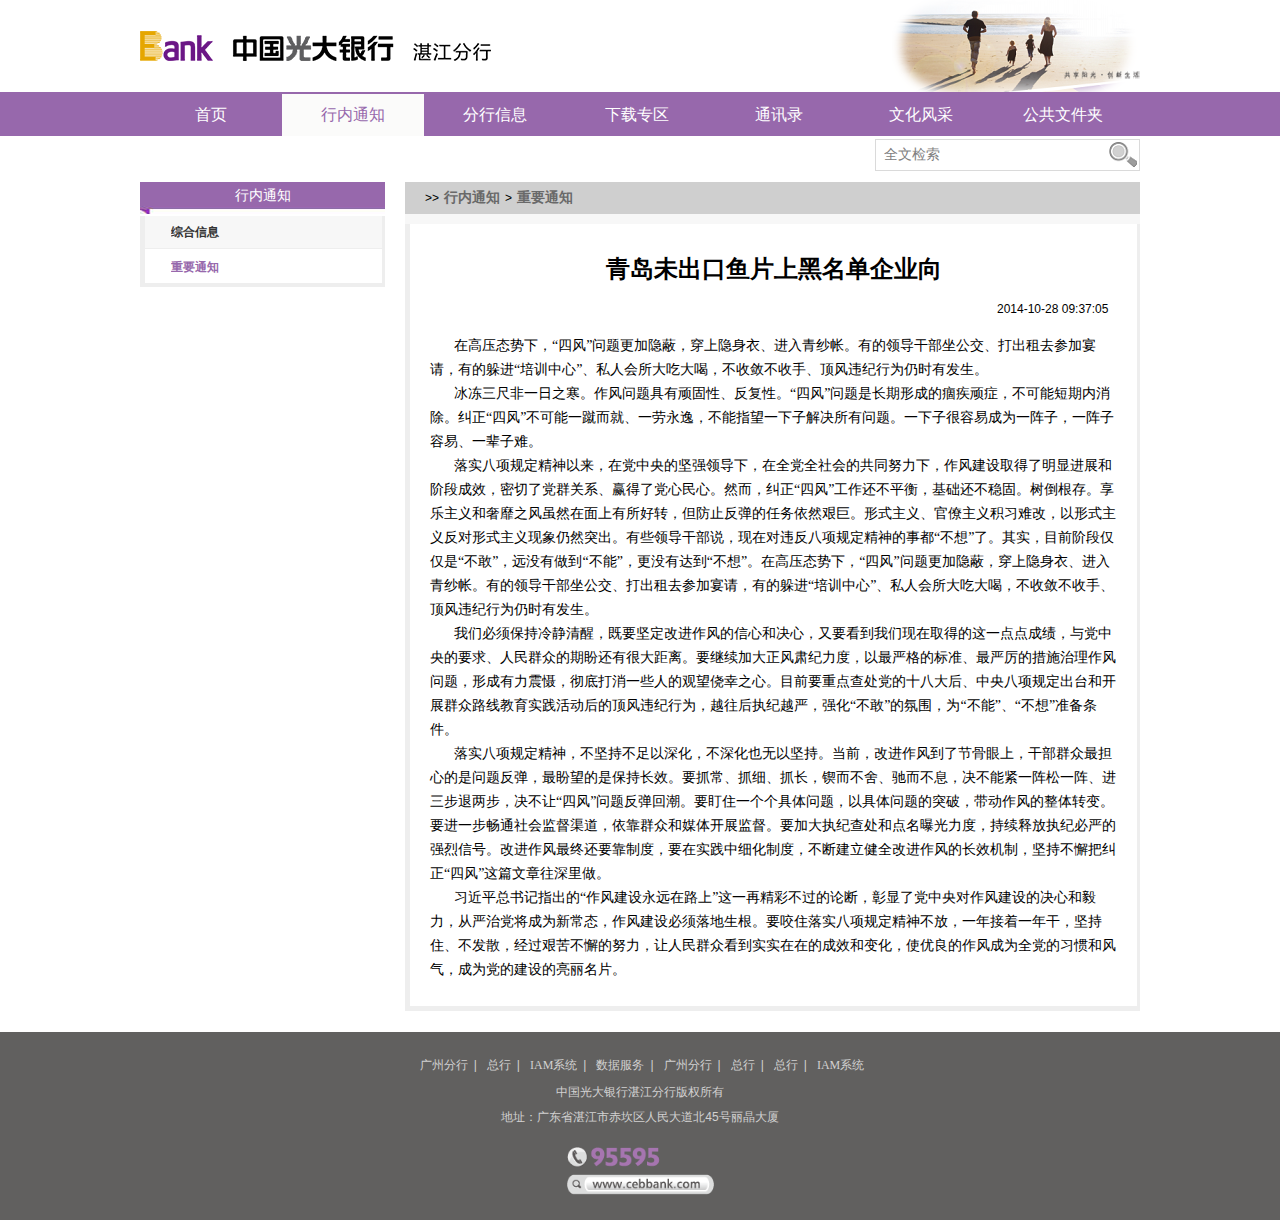
<file: images/版本4/detail_msg.html>
<!doctype html>
<html>
<head>
	<title>具体内容</title>
	<meta charset="utf-8" />
	<meta name="author" />
	<meta name="keyword" />
	<meta name="description" />
	<link rel="stylesheet" type="text/css" href="css/common.css">
	<script type="text/javascript" src="js/jquery.js"></script>
	<script type="text/javascript" src="js/index.js"></script>
	<style type="text/css">
		.barrier{widht:auto;height:1px;clear: both;}
		#content{height:0px;}

		#left{width:245px;float: left;}
		.list_header{height:32px;line-height:28px;color: #ffffff;font-size: 14px;font-family: 'Microsoft Yahei';text-align: center;line-height: 28px;background-image: url(images/bg_title.png);}
		.msg_list{border-left:5px solid #EEEEEE;border-bottom:3px solid #EEEEEE;border-right:3px solid #EEEEEE;}
		.msg_list li {margin-top:2px;padding-left: 26px;line-height:32px;color: #605858;height: 32px;font-weight:800;display: block;overflow: hidden;background: #f7f7f7;border-bottom:1px solid #EEEEEE;}
		.msg_list li:hover{background-color: white;color: #9768AC;}
		.msg_list a{width:170px; color: #333;display: block;float: left;overflow: hidden;}
		.msg_list a:hover{color: #9768AC;}
		.msg_list span{float: right;width: 64px;}
		.msg_list .curr_title{background-color: white;/*border-top: 1px solid #EEEEEE;*/}
		.msg_list .curr_title a{color: #9768AC;}

		#right{width:735px;background: #F7F7F7;float: right;}
		.right_title {width: 720px;height: 32px;background-color:#CFCFCF;line-height: 32px;color: #000;font-size: 12px;padding-left: 15px;}
		.right_content {width: 727px;background: #fff;border-left: 5px solid #EEEEEE;border-bottom: 5px solid #EEEEEE;border-right: 3px solid #EEEEEE;}
		.right_content ul li {height:28px;line-height:28px;overflow:hidden;background: url(./Images/news_li.jpg) 17px center no-repeat;padding-left: 30px;border-bottom: 1px solid #cacaca;}
		.right_content ul li a{width:580px;height:28px;line-height:28px;display:block;color: #555;}
		.right_content ul li:hover,.right_content ul li>a:hover{background-color: #F5F5F5;color: #9768AC;}
		/*.right_content ul li a:hover{color: #9768AC;}*/
		.right_content span {float: right;padding-right: 22px;}

		.breadcrumbs li{float:left;height:32px;line-height: 32px;}
		.breadcrumbs li span{margin-left:5px;float:left;}
		.breadcrumbs a{color:#696969;font-family:'Microsoft Yahei';font-size:14px;font-weight:bold;margin-left:5px;float:left;}
		.breadcrumbs a:hover{color:#9768AC;text-decoration:none;}

		.msg_title{height:50px;line-height:50px;margin-top:10px;padding-top:20px;text-align: center;font-size:16px;}
		.post_time{width:120px;height:30px;line-height:30px;float: right;padding-right: 20px;}
		.msg_content{clear: both;padding-top:10px;text-indent: 2em;}
		.msg_content p{line-height: 24px;padding: 0 20px;font-family:'Microsoft Yahei';font-size:14px;}
	</style>
</head>
<body>
	<div id="header">
		<div id="banner"></div>
		<div id="nav">
			<ul class="nav_bar">
				<li ><a href="index.html" >首页</a></li>
				<li ><a href="#" class="active">行内通知 </span></a>
					<ul class="li_bar">
						<li ><a href="list.html">综合信息</a></li>
			        	<li ><a href="#">重要通知</a></li>
					</ul>
				</li>
				<li><a href="#">分行信息 </span></a>
					<ul class="li_bar">
						<li ><a href="#">分行简报</a></li>
			        	<li ><a href="#">分行发文</a></li>
					</ul>
				</li>
		        <li><a href="#">下载专区 </span></a>
		            <ul class="li_bar">
		              <li><a href="#">资料下载</a></li>
		              <li><a href="#">软件下载</a></li>
		            </ul>
		        </li>
		        <li ><a href="#">通讯录</a></li>
		        <li ><a href="#">文化风采</a></li>
		        <li ><a href="#">公共文件夹</a></li>
			</ul>
		</div>
		<div id="search_bar">
			<form id="search_form">
				<input type="text" name="" class="keyword" value="全文检索" /><input type="submit" value=" " />
			</form>
		</div>
	</div>

	<div id="content">
		<div id="left">
	    	<div class="list_header">行内通知</div>
	        <div class="">
	        	<ul class="msg_list">
	            	<li ><a href="list.html">综合信息</a></li>
	            	<li class="curr_title"><a href="#">重要通知</a></li>
	            </ul> 
	        </div>
	        
	        <div class="left_bottom"></div>
	    </div>

	    <div id="right">
	    	<div class="right_title">
	    		<ul class="breadcrumbs">
					<li ><span>&gt;&gt;</span><a href="#">行内通知</a> </li>
					<li ><span>&gt;</span><a href="#">重要通知</a></li>
				</ul>
	    	</div>
        	<div class="right_content">
	        	<div class="msg_title">
	        		<h2>青岛未出口鱼片上黑名单企业向</h2>
	        	</div>
	        	<div class="post_time">2014-10-28 09:37:05</div>
	        	<div class="msg_content">
					<!--判断阅读权限-->
					<!--判断是否已经扣点-->
					<p>在高压态势下，“四风”问题更加隐蔽，穿上隐身衣、进入青纱帐。有的领导干部坐公交、打出租去参加宴请，有的躲进“培训中心”、私人会所大吃大喝，不收敛不收手、顶风违纪行为仍时有发生。</p>
					<p>冰冻三尺非一日之寒。作风问题具有顽固性、反复性。“四风”问题是长期形成的痼疾顽症，不可能短期内消除。纠正“四风”不可能一蹴而就、一劳永逸，不能指望一下子解决所有问题。一下子很容易成为一阵子，一阵子容易、一辈子难。</p>
					<p>落实八项规定精神以来，在党中央的坚强领导下，在全党全社会的共同努力下，作风建设取得了明显进展和阶段成效，密切了党群关系、赢得了党心民心。然而，纠正“四风”工作还不平衡，基础还不稳固。树倒根存。享乐主义和奢靡之风虽然在面上有所好转，但防止反弹的任务依然艰巨。形式主义、官僚主义积习难改，以形式主义反对形式主义现象仍然突出。有些领导干部说，现在对违反八项规定精神的事都“不想”了。其实，目前阶段仅仅是“不敢”，远没有做到“不能”，更没有达到“不想”。在高压态势下，“四风”问题更加隐蔽，穿上隐身衣、进入青纱帐。有的领导干部坐公交、打出租去参加宴请，有的躲进“培训中心”、私人会所大吃大喝，不收敛不收手、顶风违纪行为仍时有发生。</p>
					<p>我们必须保持冷静清醒，既要坚定改进作风的信心和决心，又要看到我们现在取得的这一点点成绩，与党中央的要求、人民群众的期盼还有很大距离。要继续加大正风肃纪力度，以最严格的标准、最严厉的措施治理作风问题，形成有力震慑，彻底打消一些人的观望侥幸之心。目前要重点查处党的十八大后、中央八项规定出台和开展群众路线教育实践活动后的顶风违纪行为，越往后执纪越严，强化“不敢”的氛围，为“不能”、“不想”准备条件。</p>
					<p>落实八项规定精神，不坚持不足以深化，不深化也无以坚持。当前，改进作风到了节骨眼上，干部群众最担心的是问题反弹，最盼望的是保持长效。要抓常、抓细、抓长，锲而不舍、驰而不息，决不能紧一阵松一阵、进三步退两步，决不让“四风”问题反弹回潮。要盯住一个个具体问题，以具体问题的突破，带动作风的整体转变。要进一步畅通社会监督渠道，依靠群众和媒体开展监督。要加大执纪查处和点名曝光力度，持续释放执纪必严的强烈信号。改进作风最终还要靠制度，要在实践中细化制度，不断建立健全改进作风的长效机制，坚持不懈把纠正“四风”这篇文章往深里做。</p>
					<p>习近平总书记指出的“作风建设永远在路上”这一再精彩不过的论断，彰显了党中央对作风建设的决心和毅力，从严治党将成为新常态，作风建设必须落地生根。要咬住落实八项规定精神不放，一年接着一年干，坚持住、不发散，经过艰苦不懈的努力，让人民群众看到实实在在的成效和变化，使优良的作风成为全党的习惯和风气，成为党的建设的亮丽名片。<br>
					&nbsp;</p>  
	        	</div>
	        </div>
        </div>
	</div>

	<div class="barrier"></div>
	<div class="footer">
	
		<div class="menu_box"><ul class="footermenu c">
			<li><a href="http://10.5.88.7" target="_blank">广州分行</a>|</li>
          	<li><a href="http://www.cebbank.com" target="_blank">总行</a>|</li>
          	<li><a target="_blank">IAM系统</a>|</li>
          	<li><a target="_blank">数据服务</a>|</li>
          	<li><a href="http://10.5.88.7" target="_blank">广州分行</a>|</li>
          	<li><a href="http://www.cebbank.com" target="_blank">总行</a>|</li>
          	<li><a href="http://www.cebbank.com" target="_blank">总行</a>|</li>
          	<li><a target="_blank">IAM系统</a></li>
		</ul></div>
		<div class="copyright">中国光大银行湛江分行版权所有</div>
		<div class="copyright">地址：广东省湛江市赤坎区人民大道北45号丽晶大厦</div>
		<div class="auth_logo">
			<img src="images/conn_msg.png" alt="中国光大银行" title="中国光大银行">
		</div>
	<div id="dynamic_foot">

<!--尾部 end-->
</div>
	</div>

</body>
</file>
<file: css/common.css>
/*@font-face {font-family:wryh; src: url("../font/wryh.ttf")} */
*{margin: 0;padding: 0;}
body { font: 12px/1.5 tahoma, '\5b8b\4f53' , sans-serif; min-width: 1000px; }
img{border: none;}
li{list-style-type: none;}
a{text-decoration: none;}
a:hover{color: #483d8b;}
div{/*border: 1px solid black;*/}
#header{margin: 0 auto;width: 100%;height: 136px;}
#content{margin: 10px auto;width: 1000px;}

/*头部样式*/
#banner{width: 1000px;height: 92px;margin:0 auto;background-image: url(../images/logo.png);}
#nav{width: 100%;min-width: 1000px;height: 44px;background-color: #9768AC;}
.nav_bar{width: 1000px;height: 44px;margin:0 auto;padding-top: 2px;}
.nav_bar li{height: 42px;float: left;}
.nav_bar a{height:42px;width:99px;display:block;line-height:42px;text-align:center;font-family:'Microsoft Yahei';font-size:16px;color:#ffffff;}
.nav_bar a:hover,.nav_bar .active{background:#fbfbfa;color: #9768AC;}
.nav_bar li:hover ul{display:block;}
.li_bar{position:relative;display: none;margin-top: -1px;}
.li_bar li{clear: left;width: 142px;background-color: #807877;text-align: center;}
/*头部样式--end*/

/*尾部菜单*/
.footer{ width:100%; padding-top:10px; padding-bottom:10px; background-color:#61605f;color:#d2d1d1;}
.footer .menu_box{height:24px;text-align:center;}
.footermenu{float:left;position:relative;left:50%}
.footermenu li{ float:left;padding-left:10px;display:inline;left:-50%;position:relative;}
.footermenu li a{ color:#d2d1d1; padding:0 6px 0 0px; font-family:'Microsoft Yahei'; font-size:12px;}
.copyright{	height:20px;font-size:11px;line-height:20px;text-align:center; margin:auto;}
.auth_logo{height:60px;margin:2px auto; text-align:center;}
.auth_logo img{margin:0 16px;width: 160px;}
/*尾部菜单 end*/

/*breadcrumbs*/
/*.breadcrumbs{color:#696969;border-bottom:1px solid #d4d3d0;width:735px;}
.breadcrumbs li{float:left;}
.breadcrumbs li span{margin-left:5px;float:left;}
.breadcrumbs a{color:#696969;font-family:'Microsoft Yahei';font-size:14px;font-weight:bold;margin-left:5px;float:left;}
.breadcrumbs a:hover,.breadcrumbs li.focus a{color:#ab810c;border-bottom:1px solid #ab810c;padding-bottom:10px;text-decoration:none;}
*/

.hid{display: none;}
.down_sign{display:inline-block;width:0;height:0;margin-left:2px;vertical-align:middle;border-top:4px solid;border-right:4px solid transparent;border-left:4px solid transparent;}
.row{clear:both;width: 1000px;}
.keyword{color: gray;}
.barr{clear:both;height: 1px;width: auto;}
</file>
<file: images/版本4/css/common.css>
/*@font-face {font-family:wryh; src: url("../font/wryh.ttf")} */
*{margin: 0;padding: 0;}
body { font: 12px/1.5 tahoma, '\5b8b\4f53' , sans-serif; min-width: 1000px; }
img{border: none;}
li{list-style-type: none;}
a{text-decoration: none;}
a:hover{color: #483d8b;}
div{/*border: 1px solid black;*/}
#header{margin: 0 auto;width: 100%;height: 172px;}
#content{margin: 10px auto;width: 1000px;height: 610px;}

/*头部样式*/
#banner{width: 1000px;height: 92px;margin:0 auto;background-image: url(../images/logo.png);}
#nav{width: 100%;min-width: 1000px;height: 44px;background-color: #9768AC;}
.nav_bar{width: 1000px;height: 44px;margin:0 auto;padding-top: 2px;}
#search_bar{width: 1000px;height: 40px;margin:0 auto;}
.nav_bar li{height: 42px;float: left;}
.nav_bar a{height:42px;width:142px;display:block;line-height:42px;text-align:center;font-family:'Microsoft Yahei';font-size:16px;color:#ffffff;}
.nav_bar a:hover,.nav_bar .active{background:#fbfbfa;color: #9768AC;}
.nav_bar li:hover ul{display:block;}
.li_bar{position:relative;display: none;margin-top: -1px;}
.li_bar li{clear: left;width: 142px;background-color: #807877;text-align: center;}
#search_form{width: 263px;height:30px;margin-top:3px;float: right;border: 1px solid #dadada;line-height: 30px;}
#search_form input[type="text"]{width:225px;height:25px;border: none;line-height: 25px;}
#search_form input[type="submit"]{background: url(../images/search_bg.png);width: 28px;height: 28px;border: none; }
#search_form input[type="submit"]:hover{position: relative;top:1px;left: 1px; }
/*头部样式--end*/

/*尾部菜单*/
.footer{ width:100%; padding-top:24px; margin-top:20px; padding-bottom:20px; background-color:#61605f;color:#d2d1d1;}
.footer .menu_box{height:24px;text-align:center;}
.footermenu{float:left;position:relative;left:50%}
.footermenu li{ float:left;padding-left:10px;display:inline;left:-50%;position:relative;}
.footermenu li a{ color:#d2d1d1; padding:0 6px 0 0px; font-family:'Microsoft Yahei'; font-size:12px;}
.copyright{	height:25px;line-height:25px;text-align:center; margin:auto}
.auth_logo{height:60px;margin:5px auto; text-align:center;}
.auth_logo img{margin:0 16px;padding-top: 5px;width: 160px;}
/*尾部菜单 end*/

/*breadcrumbs*/
/*.breadcrumbs{color:#696969;border-bottom:1px solid #d4d3d0;width:735px;}
.breadcrumbs li{float:left;}
.breadcrumbs li span{margin-left:5px;float:left;}
.breadcrumbs a{color:#696969;font-family:'Microsoft Yahei';font-size:14px;font-weight:bold;margin-left:5px;float:left;}
.breadcrumbs a:hover,.breadcrumbs li.focus a{color:#ab810c;border-bottom:1px solid #ab810c;padding-bottom:10px;text-decoration:none;}
*/

.hid{display: none;}
.down_sign{display:inline-block;width:0;height:0;margin-left:2px;vertical-align:middle;border-top:4px solid;border-right:4px solid transparent;border-left:4px solid transparent;}
.row{clear:both;width: 1000px;}
.keyword{color: gray;}
button,html input[type="button"],input[type="reset"],input[type="submit"]{cursor:pointer;background-color: transparent;}
button:hover,html input[type="button"]:hover,input[type="reset"]:hover,input[type="submit"]:hover{cursor:pointer;color:#fff;background-color:#9768AC;}
input[type="text"],button,html input[type="button"],input[type="reset"],input[type="submit"]{font-size:14px;border:solid 1px #ddd;padding: 0 0 0 8px;}
</file>
